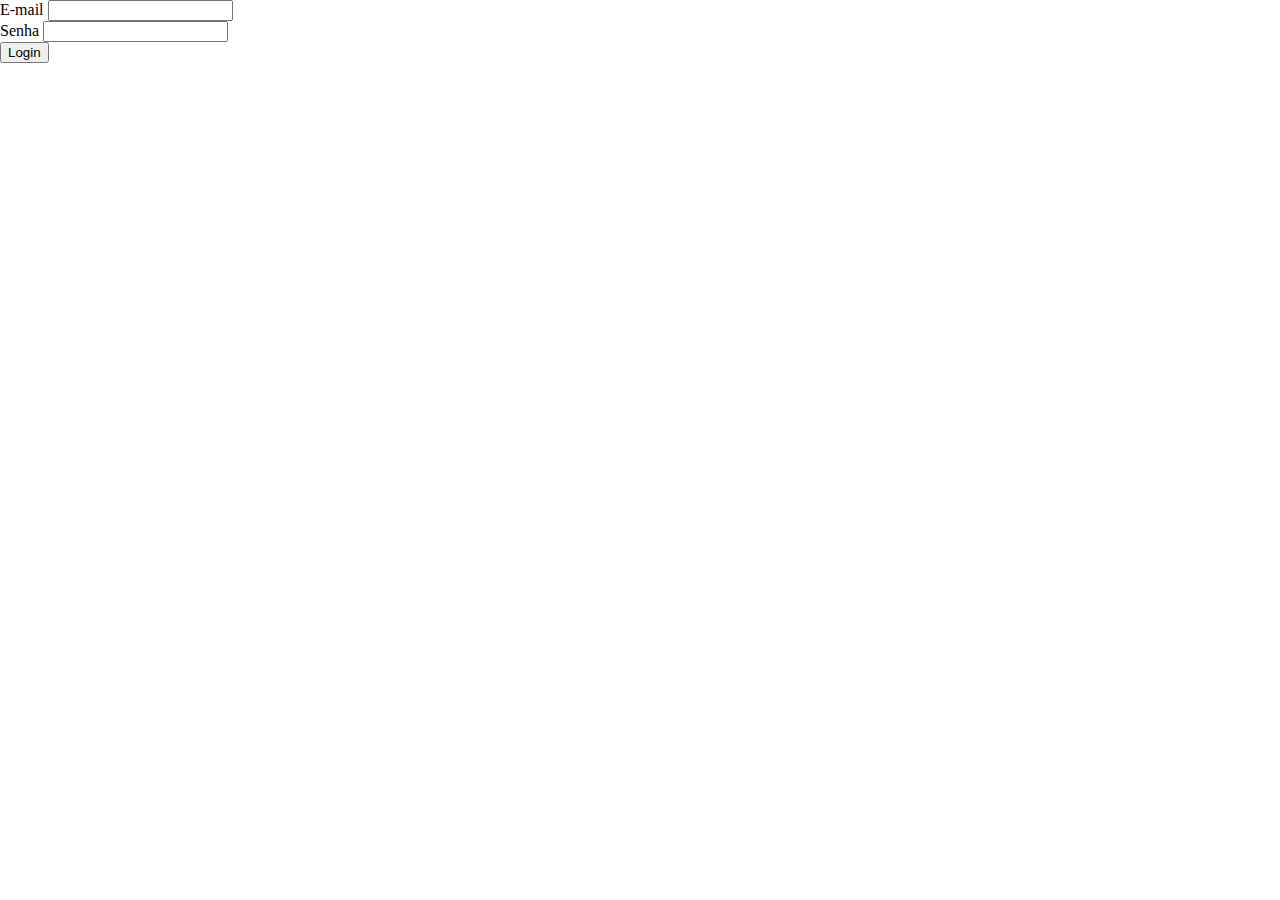
<file: login.html>
<!DOCTYPE html>
<html lang="pt-br">

<head>
    <meta charset="UTF-8">
    <meta name="viewport" content="width=device-width, initial-scale=1.0">
    <link rel="stylesheet" href="./reset.css">
    <link rel="stylesheet" href="./style.css">
    <title>Login</title>
</head>

<body class="containerLogin">

    <Section>
        <form action="" class="Login">
            <div class="campoInput">
                <label for="email" class="labelLogin">E-mail</label>
                <input type="email" name="email" class="inputemail">
            </div>
            <div class="campoInput">
                <label for="password" class="labelLogin">Senha</label>
                <input type="password" name="password" class="inputpassword">
            </div>
            <input type="submit" value="Login" class="LoginBotao">
        </form>
    </Section>

</body>

</html>
</file>
<file: style.css>
.Filtro_dos_dados {
    background-image: url('./assets/imagem/Imagem-Fundo-Celular.jpg');
    background-repeat: no-repeat;
    background-size: 100%;
    height: 1000px;
    display: flex;
    flex-direction: column;
    align-items: center;
    font-family: 'poppins';
    font-weight: 400;
}

.caixa-checkboxes {
    overflow-y: scroll; /* Adiciona barra de rolagem vertical */
    border: 1px solid #ccc;
    padding: 10px;
    border: none;
    height: 8em;
}

.Filtro_dos_dados {
    padding: 1em;
}

.cabecalho {
    margin-top: 4em;
    margin-bottom: 2em;
    background: linear-gradient(90deg, rgba(17,34,77,1) 0%, rgba(91,132,196,1) 100%);
    width: 90%;
    padding: 0.8em;
    border-radius: 1em;
}

.cabecalho_menu {
    display: flex;
    justify-content: space-between;
}

.cabecalho_menu-home--link, .cabecalho_menu-login--link{
    text-decoration: none;
    font-family: 'Montserrat';
    color: white;
    font-size: 0.6em;
    transition: 2s;
}

.titulo {
    margin-bottom: 2em;
    font-family: 'Montserrat';
    font-weight: 600;
}

.formularioDeEnvio {
    display: flex;
    flex-direction: column;
}


.formularioDeEnvio_Procedimentos {
    display: flex;
    flex-direction: column;
}

.formularioDeEnvio_Procedimentos--titulo {
    font-family: 'Montserrat';
    font-weight: 600;
    text-align: center;
    margin-bottom: 1em;
    font-size: 1em;
}

.formularioDeEnvio_Procedimentos--quadro {
    margin-bottom: 2em;
    background: linear-gradient(90deg, rgba(17,34,77,1) 0%, rgba(91,132,196,1) 100%);
    padding: 1em;
    border-radius: 1em;
    color: white;
}

.QtdProcedimento{
    width: 15%;
    margin-right: 1em;
    margin-bottom: 0.5em;
    text-align: center;
    font-family: 'Montserrat';
    font-weight: 600;
    height: 0.9em;
}

.textLabel, .checkboxLabel {
    font-size: 0.7em;
}

.Botao_Enviar_Dados, .Botao_Gerar_PDF {
    background: linear-gradient(177deg, rgba(255,189,137,1) 0%, rgba(249,129,37,1) 100%);
    border: none;
    padding: 0.5em 1em;
    border-radius: 1em;
    color: black;
    font-family: 'Montserrat';
    font-weight: 500;
    margin-bottom: 2em;
    color: black;
    transition: 500ms;
    width: 10em;
}

.Botao_Gerar_PDF {
    margin: 2em auto;
    text-align: center;
    justify-content: center;
}

.tabelaValores {
    border-top: 1px solid black;
    padding-top: 2em;
    width: 90%;
    display: flex;
    flex-direction: column;
}

.TabelaValores--Resumo-dos-Procedimentos, .TabelaValores--Operadora {
    border: 1px solid black;
    width: 100%;
}

.tabelaValores--Titulo{
    text-align: center;
    font-weight: 600;
    margin-bottom: 2em;
}

.tabelaValores_Linhas-Procedimento-QTD, .tabelaValores_Linhas-Procedimento-QTD-Cabecalho, .TabelaValores--Operadora_Linhas-Procedimento-QTD, .TabelaValores--Operadora_Linhas-Procedimento-QTD-Cabecalho{
    border: 1px solid black;
    padding: 0.2em 0;
}

.tabelaValores_Linhas-QTD, .tabelaValores_Linhas-QTD-Cabecalho, .TabelaValores--Operadora_Linhas-QTD{
    text-align: center;
}

.tabelaValores_Linhas-Procedimento-QTD-Cabecalho, .TabelaValores--Operadora_Linhas-Procedimento-QTD-Cabecalho {
    background-color: #d6d6d6; 
    color: black;
}

.TabelaValores--Operadora_Linhas-QTD {
    font-size: 0.8em;
}

.tabelaValores_Linhas-Procedimento-Cabecalho, .tabelaValores_Linhas-Procedimento, .TabelaValores--Operadora_Linhas-Procedimento, .TabelaValores--Operadora_Linhas-Procedimento-Cabecalho, .TabelaValores--Operadora_Linhas-Procedimento-Cabecalho-Procedimento, .TabelaValores--Operadora_Linhas-Procedimento-QTD, .tabelaValores_Linhas-Procedimento-QTD, .tabelaValores_Linhas-Procedimento-QTD-Cabecalho{
    padding-left: 0.3em;
    font-size: 0.7em;
}

.TabelaValores--Operadora {
    margin-top: 0.5em;
}

.Titulo__tabela-Operadora{
    margin-top: 1em;
}

.Titulo__tabela-Operadora{
    font-size: 2em;
}

.Titulo__tabela-Plano{
    color: gray;
    margin-top: 0.4em;
}

.TabelaValores--Operadora_Linhas-Procedimento-Cabecalho {
    text-align: center;
}

.cabecalho-tabela {
    display: flex;
    flex-direction: column;
    justify-content: space-between;
    align-items: flex-start;
}

.valorTotalGasto {
    margin-top: 0.5em;
    margin-bottom: 0.5em;
    font-weight: 700;
    color: #1a3f7c;
}

.espacamento {
    color: white;
}

.separadorDetabelas {
    margin-top: 2em;
    border-color: #1a3f7c;
}

@media screen and (min-width: 760px) {

    .Filtro_dos_dados {
        background-image: url(./assets/imagem/Imagem-fundo.jpg);
    }

    .cabecalho {
        margin-top: 6em;
    }

    .cabecalho_menu-home--link, .cabecalho_menu-login--link{
        font-size: 1em;
        margin: 0 1em;
    }

    .cabecalho_menu-home--link:hover, .cabecalho_menu-login--link:hover{
        color: #1a3f7c;
        transform: scale(1.2);
    }

    .titulo {
        font-size: 1.5em;
    }

    .formularioDeEnvio_Procedimentos--titulo {
        font-size: 1em;
    }

    .formularioDeEnvio{
        display: flex;
        flex-direction: row;
        justify-content: space-between;
        width: 100%;
    }

    .formularioDeEnvio_Procedimentos{
        width: 22%;
    }

    .formularioDeEnvio {
        width: 90%;
    }

    .textLabel, .checkboxLabel {
        font-size: 0.6em;
    }

    .TabelaValores--Resumo-dos-Procedimentos{
        width: 30%;
    }

    .TabelaValores--Operadora_Linhas-QTD {
        font-size: 1em;
    }

    .tabelaValores_Linhas-Procedimento-Cabecalho, .tabelaValores_Linhas-Procedimento, .TabelaValores--Operadora_Linhas-Procedimento, .TabelaValores--Operadora_Linhas-Procedimento-Cabecalho, .TabelaValores--Operadora_Linhas-Procedimento-Cabecalho-Procedimento, .TabelaValores--Operadora_Linhas-Procedimento-QTD, .tabelaValores_Linhas-Procedimento-QTD, .tabelaValores_Linhas-Procedimento-QTD-Cabecalho{
        padding-left: 0.3em;
        font-size: 1em;
    }

    .Botao_Enviar_Dados:hover, .Botao_Gerar_PDF:hover{
        cursor: pointer;
        transform: scale(1.2);
    }

    .cabecalho-tabela {
        display: flex;
        flex-direction: row;
        justify-content: space-between;
        align-items: flex-end;
    }
}

@media screen and (min-width: 1800px) {

    .cabecalho {
        margin-top: 10em;
    }
}
</file>
